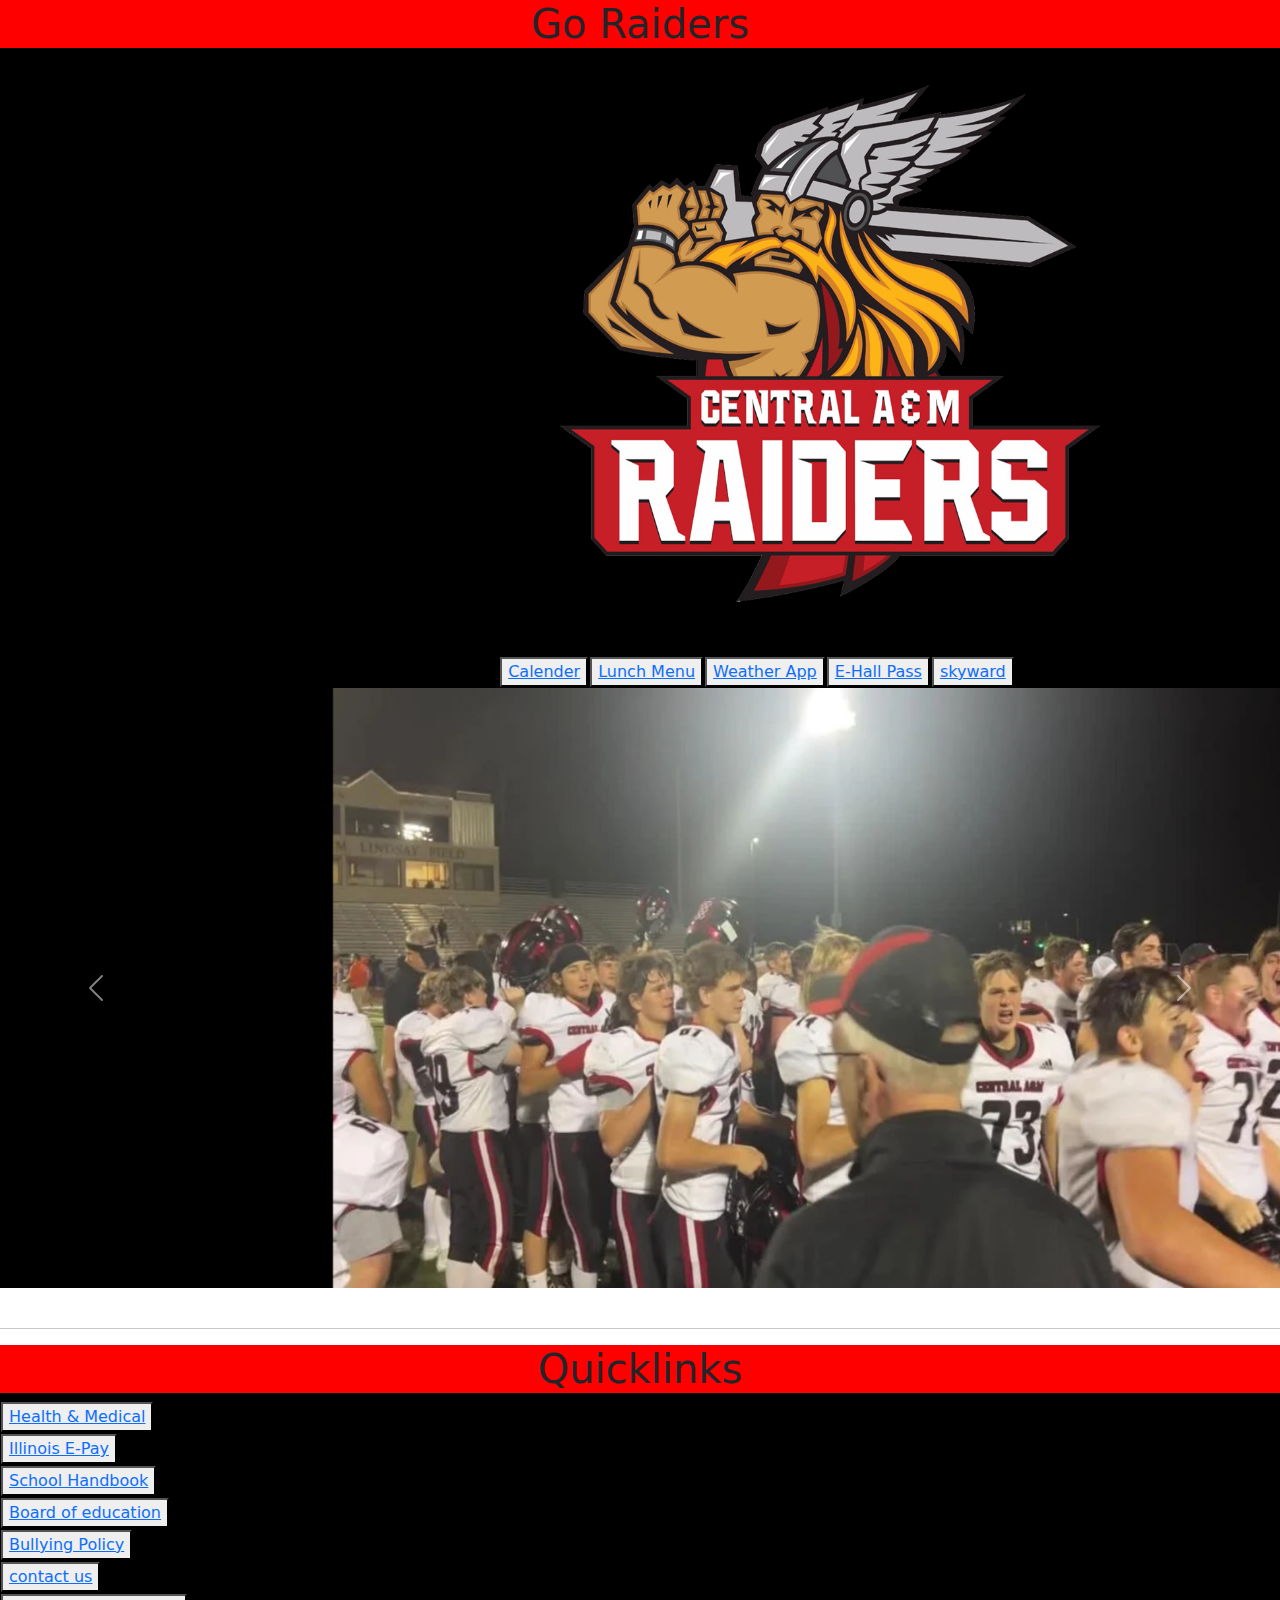
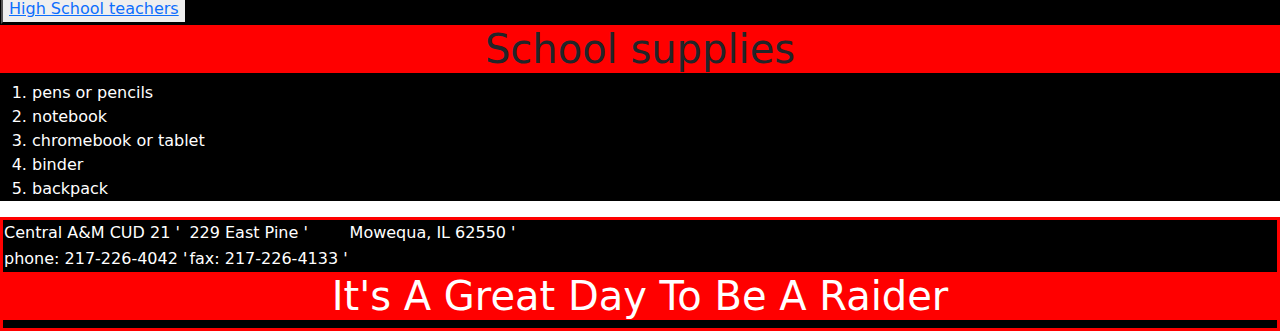
<file: index.html>
<!doctype html>
<html lang="en" dir="ltr">
    <head>
        <meta charset="UTF-8">
        <title>Central A&M raiders Website</title>
        <link href="styles.css" rel="stylesheet">
        <link href="https://cdn.jsdelivr.net/npm/bootstrap@5.3.3/dist/css/bootstrap.min.css" rel="stylesheet" integrity="sha384-QWTKZyjpPEjISv5WaRU9OFeRpok6YctnYmDr5pNlyT2bRjXh0JMhjY6hW+ALEwIH" crossorigin="anonymous">
    </head>
    <body>
      <section>
        <h1>Go Raiders</h1>
        <img src="images/raiderslogo.png" class="coverImage">
        <table class="buttons">
          <tr>
            <td>
              <button type="button"><a href="images/CAM Year View Calendar.pdf">Calender</a></button>
            </td>
            <td>
              <button type="button"><a href="images/CAM HS May 2024 Menu .pdf">Lunch Menu</a></button>
            </td>
            <td>
              <button type="button"><a href="https://www.wandtv.com/weather/"> Weather App</a></button>
            </td>
            <td>
              <button type="button"><a href="https://pass.securly.com/login"> E-Hall Pass</a></button>
            </td>
            <td>
              <button type="button"><a href="https://skyward.iscorp.com/CentralAMCU21ILStuSTS/Session/Signin?area=Home&controller=Home&action=Index">skyward</a></button>
            </td>
          </tr>
        </table>
      </section>
        <section id="info">
            <div id="carouselExample" class="carousel slide">
                <div class="carousel-inner">
                  <div class="carousel-item active">
                   
                    <img src="images/raiderfootball.webp" class="infoImage" alt="...">
                  </div>
                  <div class="carousel-item">
           
                    <img src="images/raiderseniors.jfif" class="infoImage" alt="...">
                  </div>
                  <div class="carousel-item">
                  
                    <img src="images/raiderband.jpg" class="infoImage" alt="...">
                  </div>
                  <div class="carousel-item">

                    <img src="images/Natl anthem.jpg" class="infoImage" alt="...">
                  </div>
                  <div class="carousel-item">

                    <img src="images/images (1).jfif" class="infoImage" alt="...">
                  </div>
                  <div class="carousel-item">

                    <img src="images/track.jfif" class="infoImage" alt="...">
                  </div>
                  <div class="carousel-item">

                    <img src="images/volleyball.jfif" class="infoImage" alt="...">
                  </div>
                  <div class="carousel-item">

                    <img src="images/victory.jpg" class="infoImage" alt="...">
                  </div>
                  <div class="carousel-item">

                    <img src="images/BrodyBarnesEpicTD.jpg" class="infoImage" alt="...">
                  </div>
                  <div class="carousel-item">

                    <img src="images/cheer sections 24.jpg" class="infoImage" alt="...">
                  </div>
                </div>
                <button class="carousel-control-prev" type="button" data-bs-target="#carouselExample" data-bs-slide="prev">
                  <span class="carousel-control-prev-icon" aria-hidden="true"></span>
                  <span class="visually-hidden">Previous</span>
                </button>
                <button class="carousel-control-next" type="button" data-bs-target="#carouselExample" data-bs-slide="next">
                  <span class="carousel-control-next-icon" aria-hidden="true"></span>
                  <span class="visually-hidden">Next</span>
                </button>
              
            </div>
        </section>
        <br/>
        <hr/>
        <section id="quicklinks">
          <h1>Quicklinks</h1>
          <table class="quicklink">
            <tr>
              <td>
                  <button type="button">
                    <a href="Health.html">Health & Medical</a>
                  </button>
              </td>
            </tr>
            <tr>
              <td>
                  <button type="button">
                      <a href="https://magic.collectorsolutions.com/magic-ui/Login/central-a-and-m-cud-21">Illinois E-Pay</a>
                  </button>
              </td>
          </tr>
          <tr>
            <td>
              <button type="button">
                <a href="handbook.html">School Handbook</a>
            </button>
            </td>
          </tr>
          <tr>
            <td>
              <button type="button">
                <a href="board of education.html">Board of education</a>
            </button>
            </td>
          </tr>
          <tr>
            <td>
              <button type="button">
                <a href="images/Policy 7 180.pdf">Bullying Policy</a>
            </button>
            </td>
          </tr>
          <tr>
            <td>
              <button type="button">
                <a href="contact.html">contact us</a>
              </button>
            </td>
          </tr>
          <tr>
            <td>
              <button type="button">
                <a href="teachers.html">High School teachers</a>
              </button>
            </td>
          </tr>
          </table>
        </section>
        <section id="News">
        <h1>School supplies</h1>
        <ol>
          <li>
            pens or pencils
          </li>
          <li>
            notebook
          </li>
          <li>
            chromebook or tablet
          </li>
          <li>
            binder
          </li>
          <li>
          backpack
        </li>
      </ol>
          
        </section>
    </body>
    <footer>
      <table>
        <tr>
          <td>Central A&M CUD 21  '   </td>
          <td>229 East Pine  '   </td>
          <td>Mowequa, IL 62550  '   </td>
        </tr>
        <tr>
          <td>phone: 217-226-4042  '   </td>
          <td>fax: 217-226-4133  '   </td>
        </tr>
      </table>
      <h1>It's A Great Day To Be A Raider</h1>
    </footer>
    <script src="https://cdn.jsdelivr.net/npm/bootstrap@5.3.3/dist/js/bootstrap.bundle.min.js" integrity="sha384-YvpcrYf0tY3lHB60NNkmXc5s9fDVZLESaAA55NDzOxhy9GkcIdslK1eN7N6jIeHz" crossorigin="anonymous"></script>
</html>
</file>
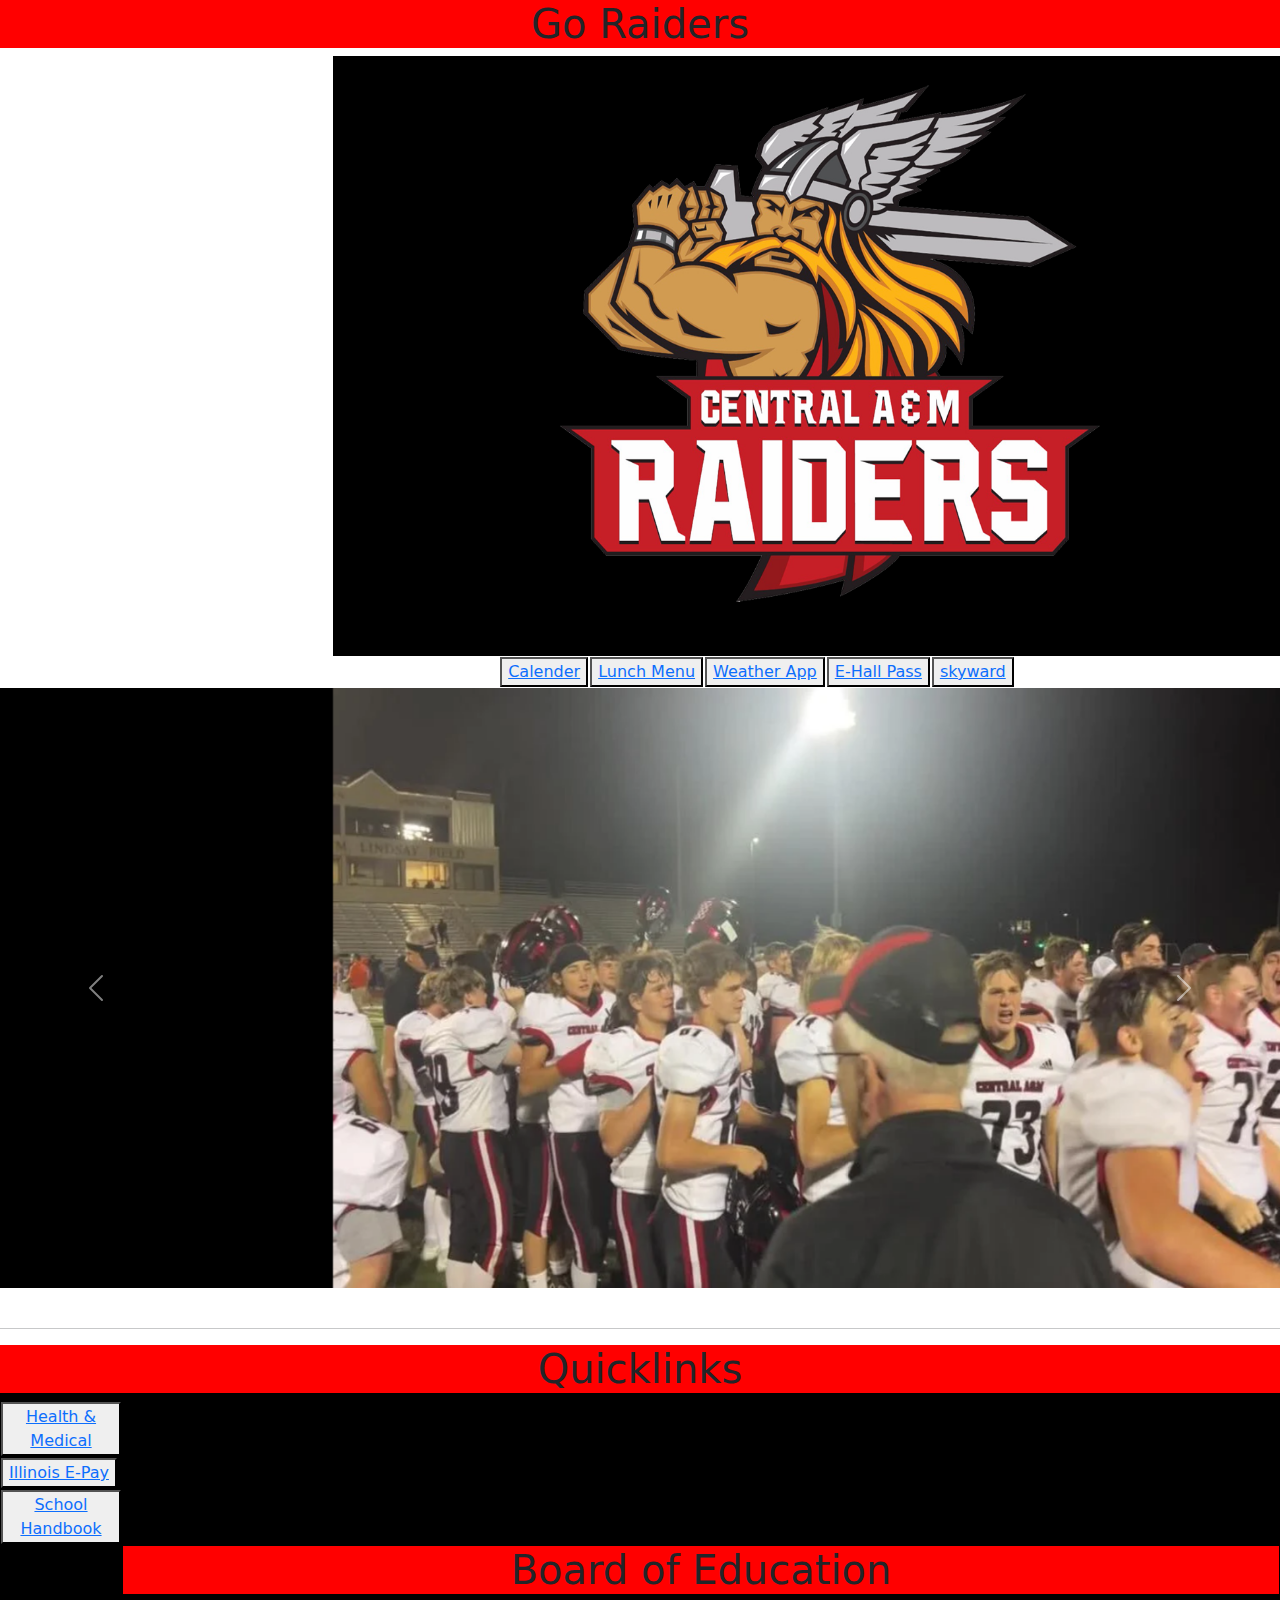
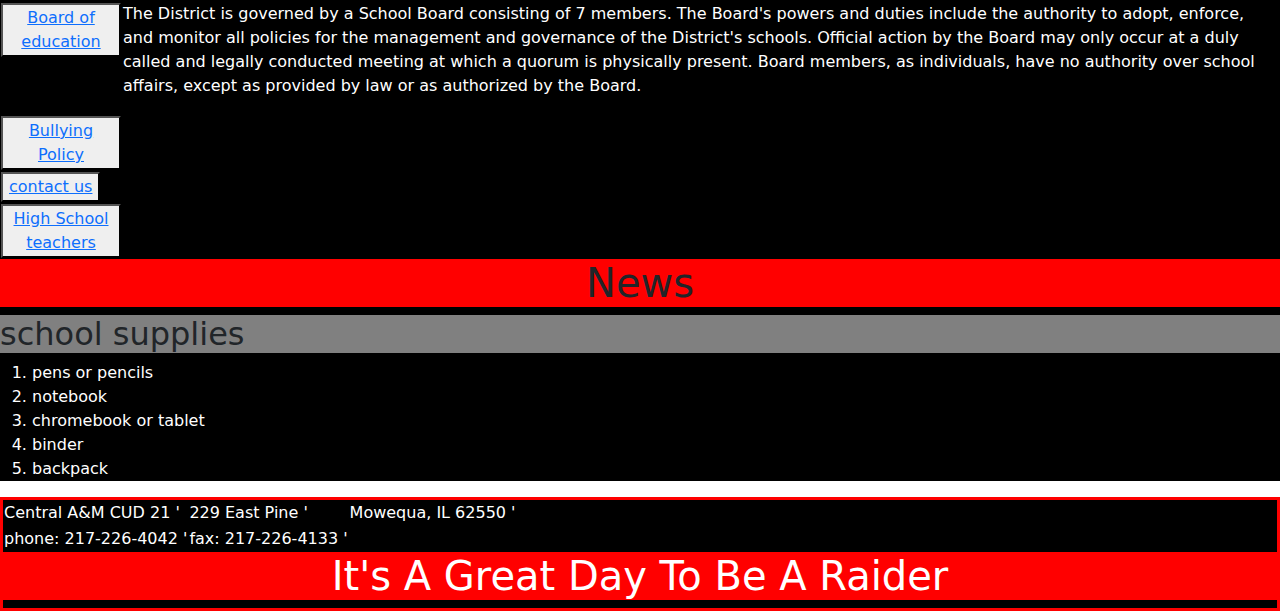
<file: board of education.html>
<!doctype html>
<html lang="en" dir="ltr">
    <head>
        <meta charset="UTF-8">
        <title>Central A&M raiders Website</title>
        <link href="styles.css" rel="stylesheet">
        <link href="https://cdn.jsdelivr.net/npm/bootstrap@5.3.3/dist/css/bootstrap.min.css" rel="stylesheet" integrity="sha384-QWTKZyjpPEjISv5WaRU9OFeRpok6YctnYmDr5pNlyT2bRjXh0JMhjY6hW+ALEwIH" crossorigin="anonymous">
    </head>
    <body>
        <h1>Go Raiders</h1>
        <img src="images/raiderslogo.png" class="coverImage">
        <table class="buttons">
          <tr>
            <td>
              <button type="button"><a href="images/CAM Year View Calendar.pdf">Calender</a></button>
            </td>
            <td>
              <button type="button"><a href="images/CAM HS May 2024 Menu .pdf">Lunch Menu</a></button>
            </td>
            <td>
              <button type="button"><a href="https://www.wandtv.com/weather/"> Weather App</a></button>
            </td>
            <td>
                <button type="button"><a href="https://pass.securly.com/login"> E-Hall Pass</a></button>
              </td>
              <td>
                <button type="button"><a href="https://skyward.iscorp.com/CentralAMCU21ILStuSTS/Session/Signin?area=Home&controller=Home&action=Index">skyward</a></button>
              </td>
          </tr>
        </table>
        <section id="info">
            <div id="carouselExample" class="carousel slide">
                <div class="carousel-inner">
                  <div class="carousel-item active">
                   
                    <img src="images/raiderfootball.webp" class="infoImage" alt="...">
                  </div>
                  <div class="carousel-item">
           
                    <img src="images/raiderseniors.jfif" class="infoImage" alt="...">
                  </div>
                  <div class="carousel-item">
                  
                    <img src="images/raiderband.jpg" class="infoImage" alt="...">
                  </div>
                  <div class="carousel-item">

                    <img src="images/Natl anthem.jpg" class="infoImage" alt="...">
                  </div>
                  <div class="carousel-item">

                    <img src="images/images (1).jfif" class="infoImage" alt="...">
                  </div>
                  <div class="carousel-item">

                    <img src="images/track.jfif" class="infoImage" alt="...">
                  </div>
                  <div class="carousel-item">

                    <img src="images/volleyball.jfif" class="infoImage" alt="...">
                  </div>
                  <div class="carousel-item">

                    <img src="images/victory.jpg" class="infoImage" alt="...">
                  </div>
                  <div class="carousel-item">

                    <img src="images/BrodyBarnesEpicTD.jpg" class="infoImage" alt="...">
                  </div>
                  <div class="carousel-item">

                    <img src="images/cheer sections 24.jpg" class="infoImage" alt="...">
                  </div>
                </div>
                <button class="carousel-control-prev" type="button" data-bs-target="#carouselExample" data-bs-slide="prev">
                  <span class="carousel-control-prev-icon" aria-hidden="true"></span>
                  <span class="visually-hidden">Previous</span>
                </button>
                <button class="carousel-control-next" type="button" data-bs-target="#carouselExample" data-bs-slide="next">
                  <span class="carousel-control-next-icon" aria-hidden="true"></span>
                  <span class="visually-hidden">Next</span>
                </button>
              
            </div>
        </section>
        <br/>
        <hr/>
        <section id="quicklinks">
          <h1>Quicklinks</h1>
          <table class="quicklink">
            <tr>
              <td>
                  <button type="button">
                    <a href="Health.html">Health & Medical</a>
                  </button>
              </td>
            </tr>
            <tr>
              <td>
                  <button type="button">
                      <a href="https://magic.collectorsolutions.com/magic-ui/Login/central-a-and-m-cud-21">Illinois E-Pay</a>
                  </button>
              </td>
          </tr>
          <tr>
            <td>
              <button type="button">
                <a href="handbook.html">School Handbook</a>
            </button>
            </td>
          </tr>
          <tr>
            <td>
              <button type="button">
                <a href="board of education.html">Board of education</a>
            </button>
            </td>
            <td>
                <h1>Board of Education</h1>
                <p>The District is governed by a School Board consisting of 7 members. The Board's powers and duties include the authority to adopt, enforce, and monitor all policies for the management and governance of the District's schools.

                    Official action by the Board may only occur at a duly called and legally conducted meeting at which a quorum is physically present.
                    
                    Board members, as individuals, have no authority over school affairs, except as provided by law or as authorized by the Board.</p>
            </td>
          </tr>
          <tr>
            <td>
              <button type="button">
                <a href="images/Policy 7 180.pdf">Bullying Policy</a>
            </button>
            </td>
          </tr>
          <tr>
            <td>
              <button type="button">
                <a href="contact.html">contact us</a>
              </button>
            </td>
          </tr>
          <tr>
            <td>
              <button type="button">
                <a href="teachers.html">High School teachers</a>
              </button>
            </td>
          </tr>
          </table>
        </section>
        <section id="News">
        <h1>News</h1>
          <h2>school supplies</h2>
        <ol>
          <li>
            pens or pencils
          </li>
          <li>
            notebook
          </li>
          <li>
            chromebook or tablet
          </li>
          <li>
            binder
          </li>
          <li>
          backpack
        </li>
      </ol>
          
        </section>
    </body>
    <footer>
      <table>
        <tr>
          <td>Central A&M CUD 21  '   </td>
          <td>229 East Pine  '   </td>
          <td>Mowequa, IL 62550  '   </td>
        </tr>
        <tr>
          <td>phone: 217-226-4042  '   </td>
          <td>fax: 217-226-4133  '   </td>
        </tr>
      </table>
      <h1>It's A Great Day To Be A Raider</h1>
    </footer>
    <script src="https://cdn.jsdelivr.net/npm/bootstrap@5.3.3/dist/js/bootstrap.bundle.min.js" integrity="sha384-YvpcrYf0tY3lHB60NNkmXc5s9fDVZLESaAA55NDzOxhy9GkcIdslK1eN7N6jIeHz" crossorigin="anonymous"></script>
</html>
</file>
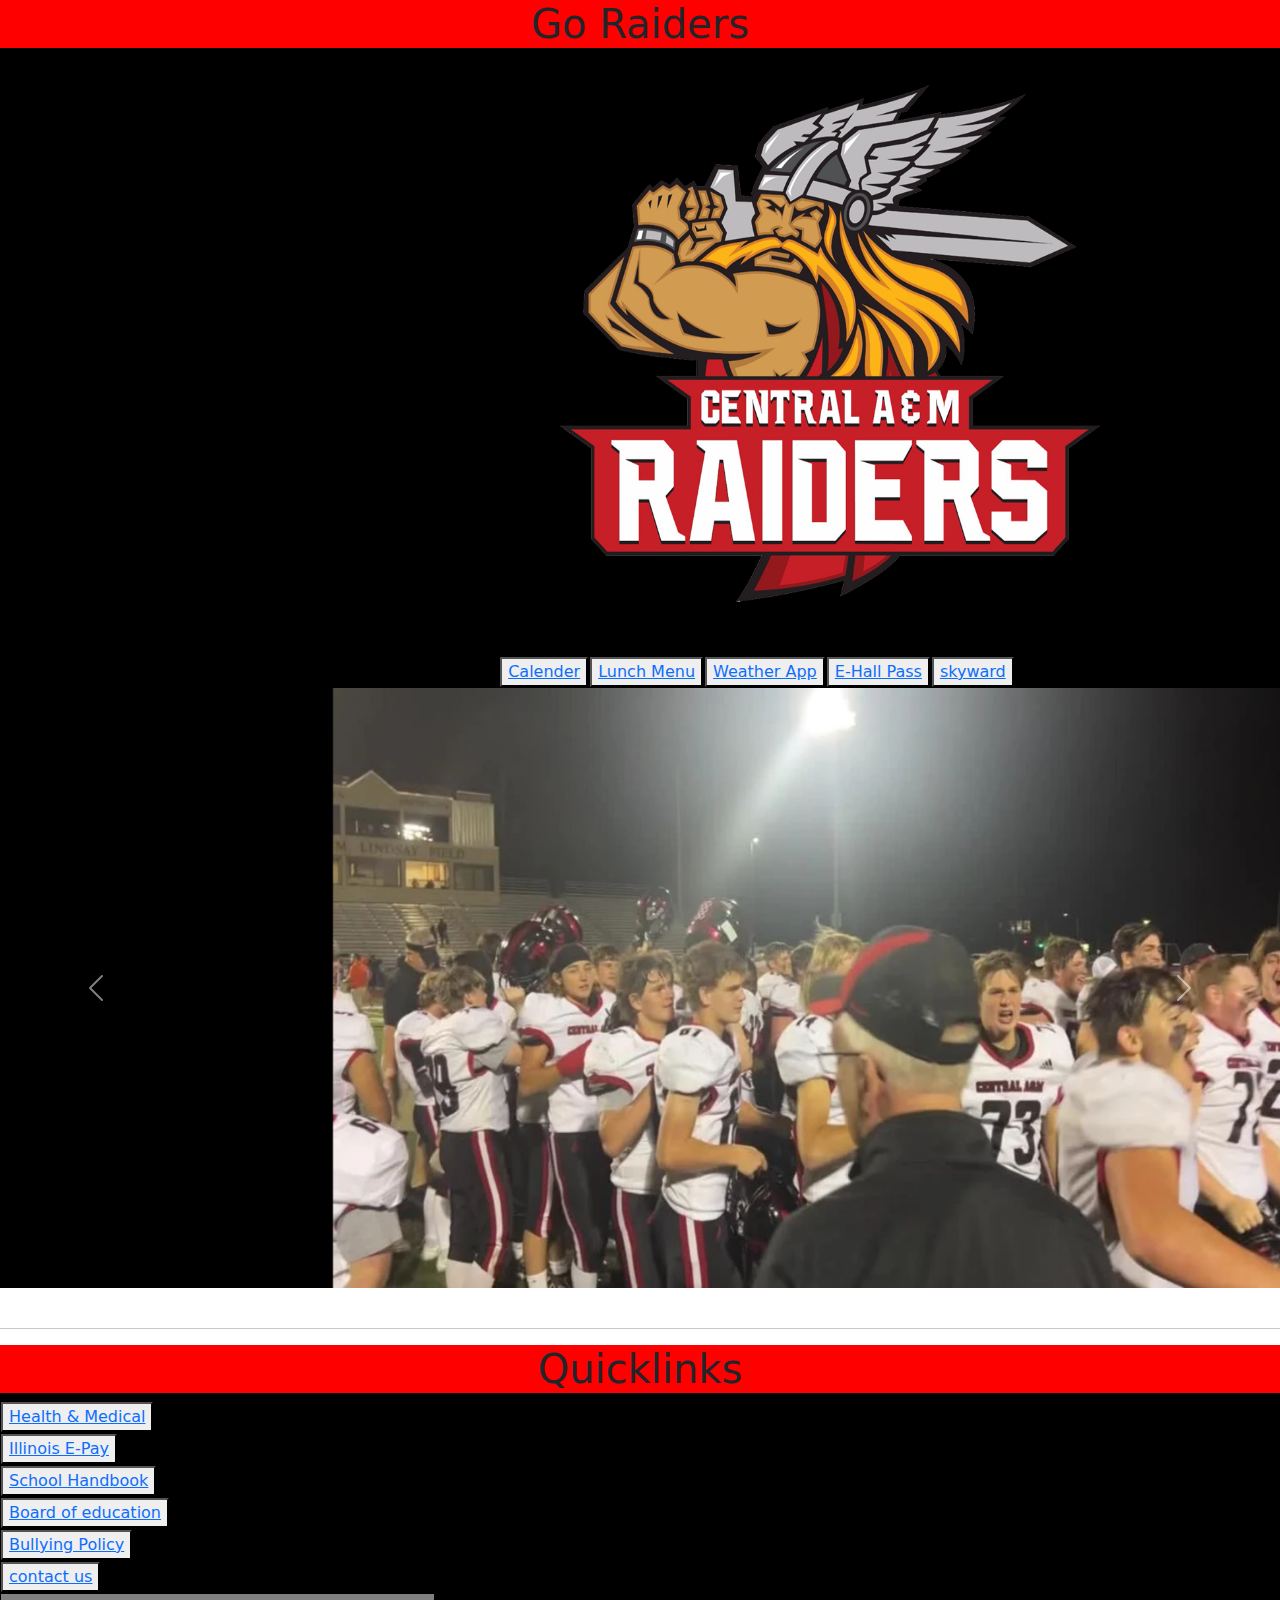
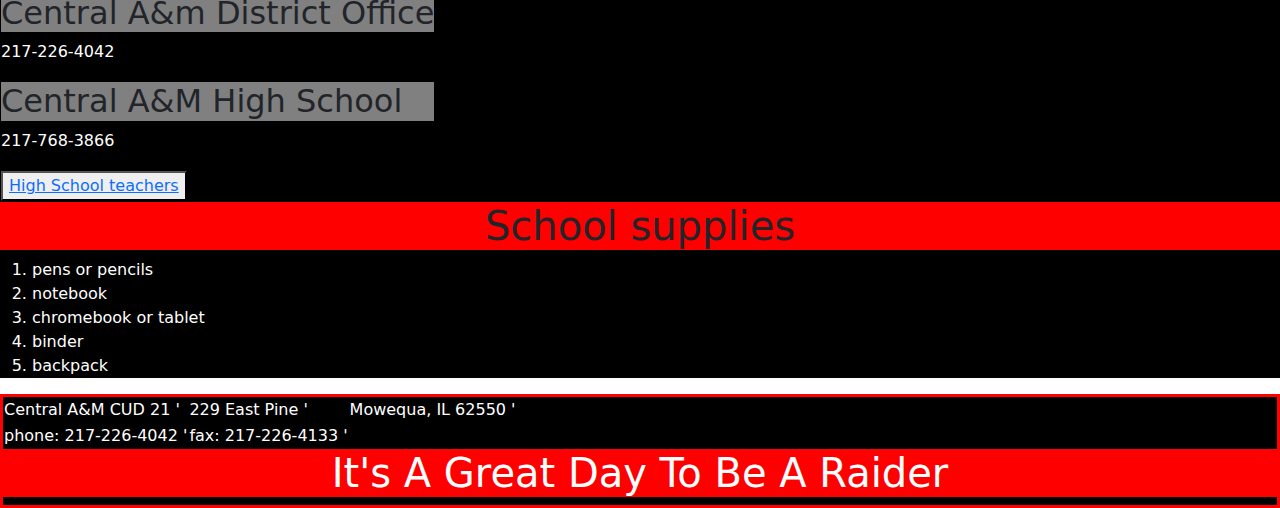
<file: contact.html>
<!doctype html>
<html lang="en" dir="ltr">
    <head>
        <meta charset="UTF-8">
        <title>Central A&M raiders Website</title>
        <link href="styles.css" rel="stylesheet">
        <link href="https://cdn.jsdelivr.net/npm/bootstrap@5.3.3/dist/css/bootstrap.min.css" rel="stylesheet" integrity="sha384-QWTKZyjpPEjISv5WaRU9OFeRpok6YctnYmDr5pNlyT2bRjXh0JMhjY6hW+ALEwIH" crossorigin="anonymous">
    </head>
    <body>
      <section>
        <h1>Go Raiders</h1>
        <img src="images/raiderslogo.png" class="coverImage">
        <table class="buttons">
          <tr>
            <td>
              <button type="button"><a href="images/CAM Year View Calendar.pdf">Calender</a></button>
            </td>
            <td>
              <button type="button"><a href="images/CAM HS May 2024 Menu .pdf">Lunch Menu</a></button>
            </td>
            <td>
              <button type="button"><a href="https://www.wandtv.com/weather/"> Weather App</a></button>
            </td>
            <td>
              <button type="button"><a href="https://pass.securly.com/login"> E-Hall Pass</a></button>
            </td>
            <td>
              <button type="button"><a href="https://skyward.iscorp.com/CentralAMCU21ILStuSTS/Session/Signin?area=Home&controller=Home&action=Index">skyward</a></button>
            </td>
          </tr>
        </table>
      </section>
        <section id="info">
            <div id="carouselExample" class="carousel slide">
                <div class="carousel-inner">
                  <div class="carousel-item active">
                   
                    <img src="images/raiderfootball.webp" class="infoImage" alt="...">
                  </div>
                  <div class="carousel-item">
           
                    <img src="images/raiderseniors.jfif" class="infoImage" alt="...">
                  </div>
                  <div class="carousel-item">
                  
                    <img src="images/raiderband.jpg" class="infoImage" alt="...">
                  </div>
                  <div class="carousel-item">

                    <img src="images/Natl anthem.jpg" class="infoImage" alt="...">
                  </div>
                  <div class="carousel-item">

                    <img src="images/images (1).jfif" class="infoImage" alt="...">
                  </div>
                  <div class="carousel-item">

                    <img src="images/track.jfif" class="infoImage" alt="...">
                  </div>
                  <div class="carousel-item">

                    <img src="images/volleyball.jfif" class="infoImage" alt="...">
                  </div>
                  <div class="carousel-item">

                    <img src="images/victory.jpg" class="infoImage" alt="...">
                  </div>
                  <div class="carousel-item">

                    <img src="images/BrodyBarnesEpicTD.jpg" class="infoImage" alt="...">
                  </div>
                  <div class="carousel-item">

                    <img src="images/cheer sections 24.jpg" class="infoImage" alt="...">
                  </div>
                </div>
                <button class="carousel-control-prev" type="button" data-bs-target="#carouselExample" data-bs-slide="prev">
                  <span class="carousel-control-prev-icon" aria-hidden="true"></span>
                  <span class="visually-hidden">Previous</span>
                </button>
                <button class="carousel-control-next" type="button" data-bs-target="#carouselExample" data-bs-slide="next">
                  <span class="carousel-control-next-icon" aria-hidden="true"></span>
                  <span class="visually-hidden">Next</span>
                </button>
              
            </div>
        </section>
        <br/>
        <hr/>
        <section id="quicklinks">
          <h1>Quicklinks</h1>
          <table class="quicklink">
            <tr>
              <td>
                  <button type="button">
                    <a href="Health.html">Health & Medical</a>
                  </button>
              </td>
            </tr>
            <tr>
              <td>
                  <button type="button">
                      <a href="https://magic.collectorsolutions.com/magic-ui/Login/central-a-and-m-cud-21">Illinois E-Pay</a>
                  </button>
              </td>
          </tr>
          <tr>
            <td>
              <button type="button">
                <a href="handbook.html">School Handbook</a>
            </button>
            </td>
          </tr>
          <tr>
            <td>
              <button type="button">
                <a href="board of education.html">Board of education</a>
            </button>
            </td>
          </tr>
          <tr>
            <td>
              <button type="button">
                <a href="images/Policy 7 180.pdf">Bullying Policy</a>
            </button>
            </td>
          </tr>
          <tr>
            <td>
              <button type="button">
                <a href="contact.html">contact us</a>
              </button>
            </td>
          </tr>
          <tr>
            <td>
                <h2>Central A&m District Office</h2>
                <p>217-226-4042</p>
            </td>
          </tr>
          <tr>
            <td>
                <h2>Central A&M High School</h2>
                <p>217-768-3866</p>
            </td>
          </tr>
          <tr>
            <td>
              <button type="button">
                <a href="teachers.html">High School teachers</a>
              </button>
            </td>
          </tr>
          </table>
        </section>
        <section id="News">
        <h1>School supplies</h1>
        <ol>
          <li>
            pens or pencils
          </li>
          <li>
            notebook
          </li>
          <li>
            chromebook or tablet
          </li>
          <li>
            binder
          </li>
          <li>
          backpack
        </li>
      </ol>
          
        </section>
    </body>
    <footer>
      <table>
        <tr>
          <td>Central A&M CUD 21  '   </td>
          <td>229 East Pine  '   </td>
          <td>Mowequa, IL 62550  '   </td>
        </tr>
        <tr>
          <td>phone: 217-226-4042  '   </td>
          <td>fax: 217-226-4133  '   </td>
        </tr>
      </table>
      <h1>It's A Great Day To Be A Raider</h1>
    </footer>
    <script src="https://cdn.jsdelivr.net/npm/bootstrap@5.3.3/dist/js/bootstrap.bundle.min.js" integrity="sha384-YvpcrYf0tY3lHB60NNkmXc5s9fDVZLESaAA55NDzOxhy9GkcIdslK1eN7N6jIeHz" crossorigin="anonymous"></script>
</html>
</file>
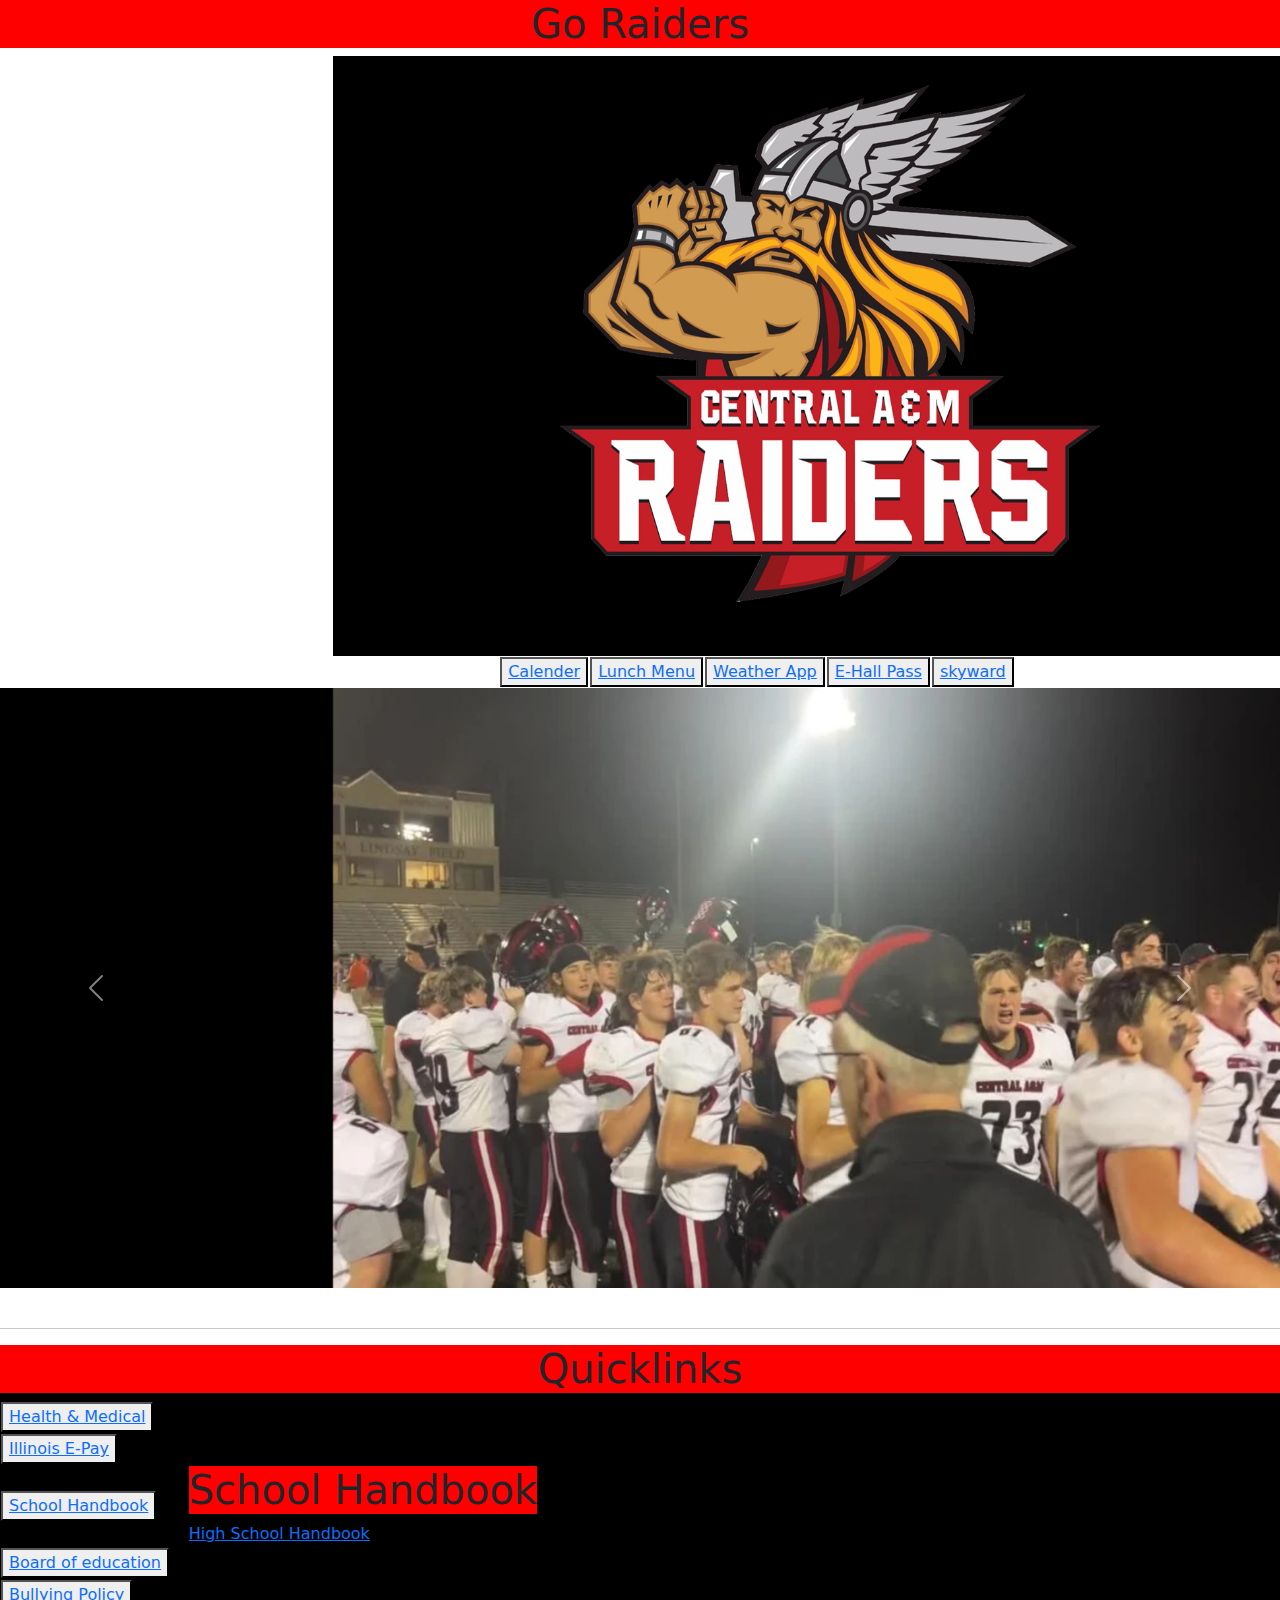
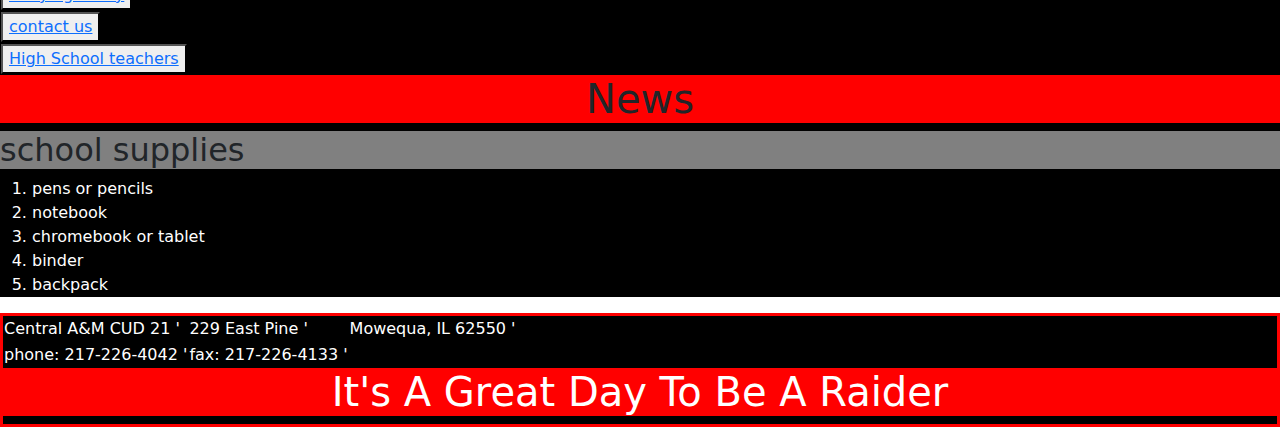
<file: handbook.html>
<!doctype html>
<html lang="en" dir="ltr">
    <head>
        <meta charset="UTF-8">
        <title>Central A&M raiders Website</title>
        <link href="styles.css" rel="stylesheet">
        <link href="https://cdn.jsdelivr.net/npm/bootstrap@5.3.3/dist/css/bootstrap.min.css" rel="stylesheet" integrity="sha384-QWTKZyjpPEjISv5WaRU9OFeRpok6YctnYmDr5pNlyT2bRjXh0JMhjY6hW+ALEwIH" crossorigin="anonymous">
    </head>
    <body>
        <h1>Go Raiders</h1>
        <img src="images/raiderslogo.png" class="coverImage">
        <table class="buttons">
          <tr>
            <td>
              <button type="button"><a href="images/CAM Year View Calendar.pdf">Calender</a></button>
            </td>
            <td>
              <button type="button"><a href="images/CAM HS May 2024 Menu .pdf">Lunch Menu</a></button>
            </td>
            <td>
              <button type="button"><a href="https://www.wandtv.com/weather/"> Weather App</a></button>
            </td>
            <td>
              <button type="button"><a href="https://pass.securly.com/login"> E-Hall Pass</a></button>
            </td>
            <td>
              <button type="button"><a href="https://skyward.iscorp.com/CentralAMCU21ILStuSTS/Session/Signin?area=Home&controller=Home&action=Index">skyward</a></button>
            </td>
          </tr>
        </table>
        <section id="info">
            <div id="carouselExample" class="carousel slide">
                <div class="carousel-inner">
                  <div class="carousel-item active">
                   
                    <img src="images/raiderfootball.webp" class="infoImage" alt="...">
                  </div>
                  <div class="carousel-item">
           
                    <img src="images/raiderseniors.jfif" class="infoImage" alt="...">
                  </div>
                  <div class="carousel-item">
                  
                    <img src="images/raiderband.jpg" class="infoImage" alt="...">
                  </div>
                  <div class="carousel-item">

                    <img src="images/Natl anthem.jpg" class="infoImage" alt="...">
                  </div>
                  <div class="carousel-item">

                    <img src="images/images (1).jfif" class="infoImage" alt="...">
                  </div>
                  <div class="carousel-item">

                    <img src="images/track.jfif" class="infoImage" alt="...">
                  </div>
                  <div class="carousel-item">

                    <img src="images/volleyball.jfif" class="infoImage" alt="...">
                  </div>
                  <div class="carousel-item">

                    <img src="images/victory.jpg" class="infoImage" alt="...">
                  </div>
                  <div class="carousel-item">

                    <img src="images/BrodyBarnesEpicTD.jpg" class="infoImage" alt="...">
                  </div>
                  <div class="carousel-item">

                    <img src="images/cheer sections 24.jpg" class="infoImage" alt="...">
                  </div>
                </div>
                <button class="carousel-control-prev" type="button" data-bs-target="#carouselExample" data-bs-slide="prev">
                  <span class="carousel-control-prev-icon" aria-hidden="true"></span>
                  <span class="visually-hidden">Previous</span>
                </button>
                <button class="carousel-control-next" type="button" data-bs-target="#carouselExample" data-bs-slide="next">
                  <span class="carousel-control-next-icon" aria-hidden="true"></span>
                  <span class="visually-hidden">Next</span>
                </button>
              
            </div>
        </section>
        <br/>
        <hr/>
        <section id="quicklinks">
          <h1>Quicklinks</h1>
          <table class="quicklink">
            <tr>
              <td>
                  <button type="button">
                    <a href="Health.html">Health & Medical</a>
                  </button>
              </td>
            </tr>
            <tr>
              <td>
                  <button type="button">
                      <a href="https://magic.collectorsolutions.com/magic-ui/Login/central-a-and-m-cud-21">Illinois E-Pay</a>
                  </button>
              </td>
          </tr>
          <tr>
            <td>
              <button type="button">
                <a href="handbook.html">School Handbook</a>
            </button>
            </td>
            <td>
                <h1>School Handbook</h1>
                <a href="images/CAM HS Student Handbook 2023-24.pdf">High School Handbook</a>
            </td>
          </tr>
          <tr>
            <td>
              <button type="button">
                <a href="board of education.html">Board of education</a>
            </button>
            </td>
          </tr>
          <tr>
            <td>
              <button type="button">
                <a href="images/Policy 7 180.pdf">Bullying Policy</a>
            </button>
            </td>
          </tr>
          <tr>
            <td>
              <button type="button">
                <a href="contact.html">contact us</a>
              </button>
            </td>
          </tr>
          <tr>
            <td>
              <button type="button">
                <a href="teachers.html">High School teachers</a>
              </button>
            </td>
          </tr>
          </table>
        </section>
        <section id="News">
        <h1>News</h1>
          <h2>school supplies</h2>
        <ol>
          <li>
            pens or pencils
          </li>
          <li>
            notebook
          </li>
          <li>
            chromebook or tablet
          </li>
          <li>
            binder
          </li>
          <li>
          backpack
        </li>
      </ol>
          
        </section>
    </body>
    <footer>
      <table>
        <tr>
          <td>Central A&M CUD 21  '   </td>
          <td>229 East Pine  '   </td>
          <td>Mowequa, IL 62550  '   </td>
        </tr>
        <tr>
          <td>phone: 217-226-4042  '   </td>
          <td>fax: 217-226-4133  '   </td>
        </tr>
      </table>
      <h1>It's A Great Day To Be A Raider</h1>
    </footer>
    <script src="https://cdn.jsdelivr.net/npm/bootstrap@5.3.3/dist/js/bootstrap.bundle.min.js" integrity="sha384-YvpcrYf0tY3lHB60NNkmXc5s9fDVZLESaAA55NDzOxhy9GkcIdslK1eN7N6jIeHz" crossorigin="anonymous"></script>
</html>
</file>
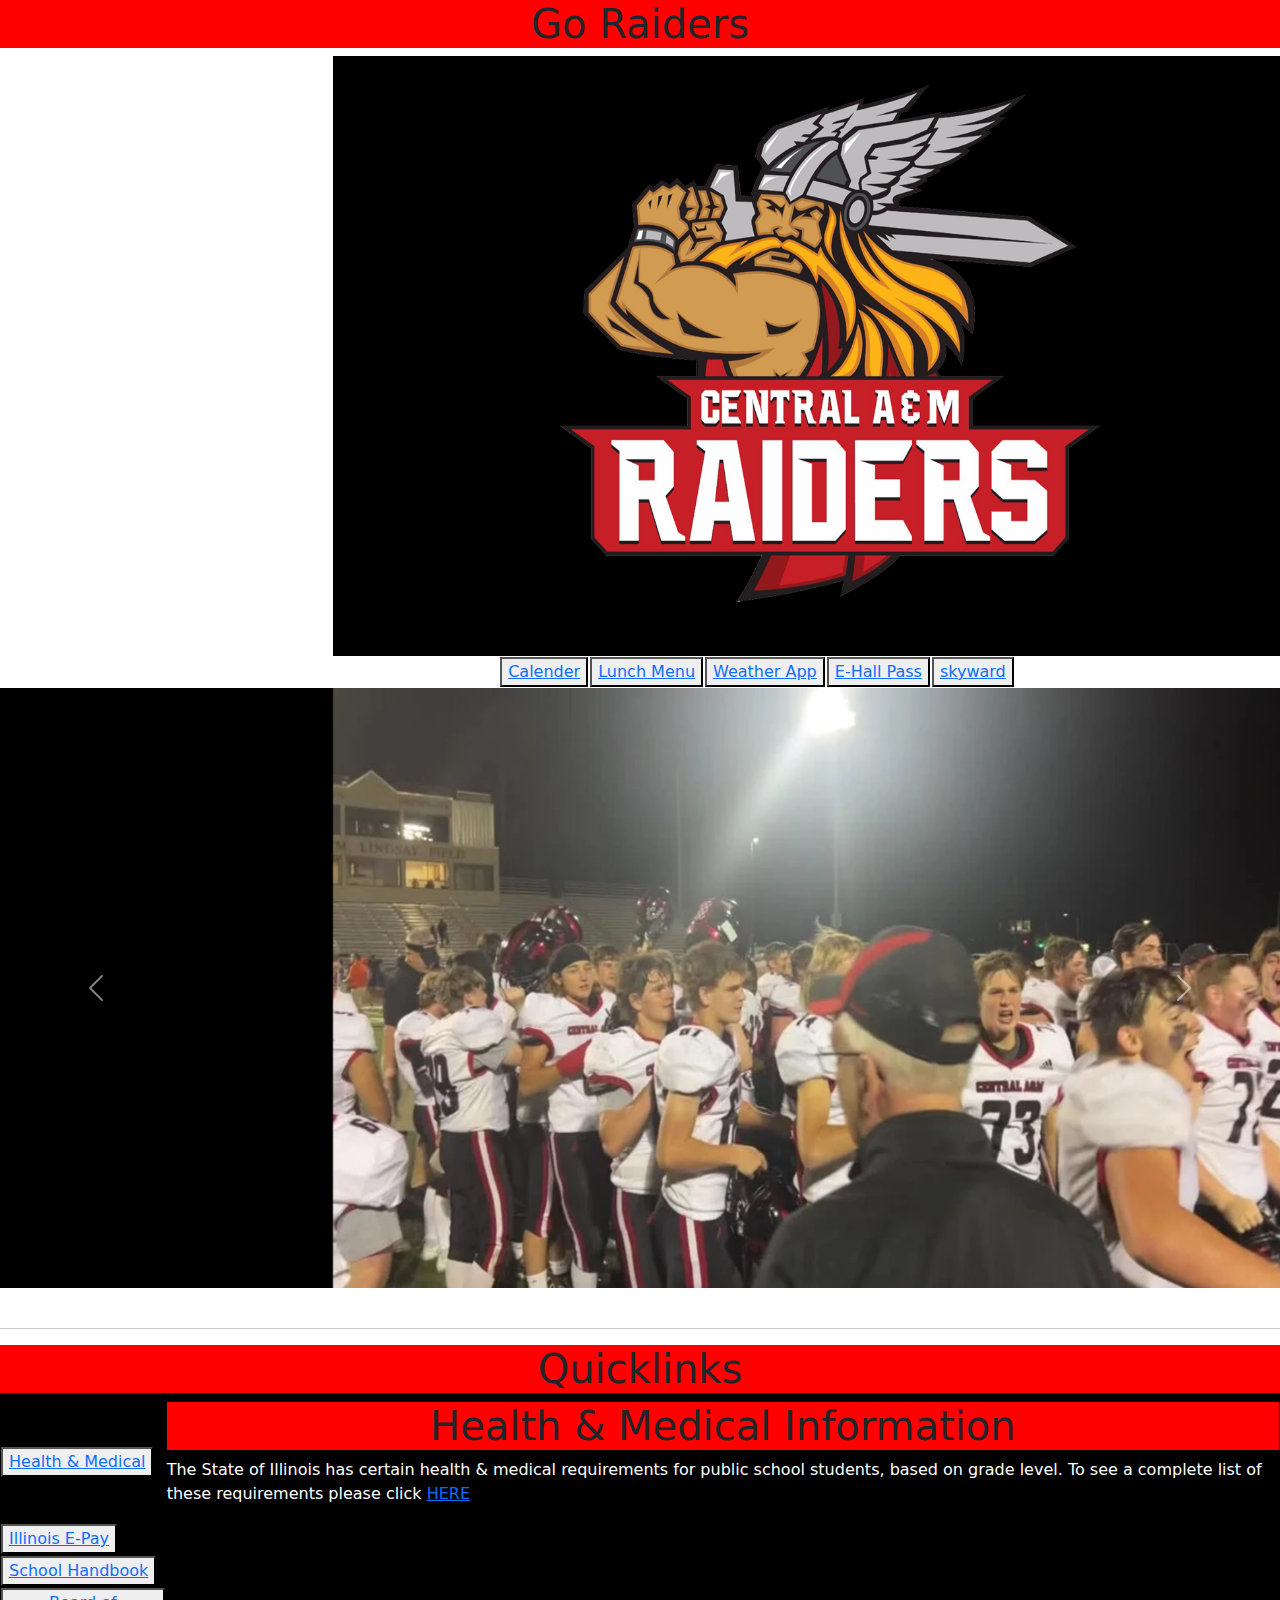
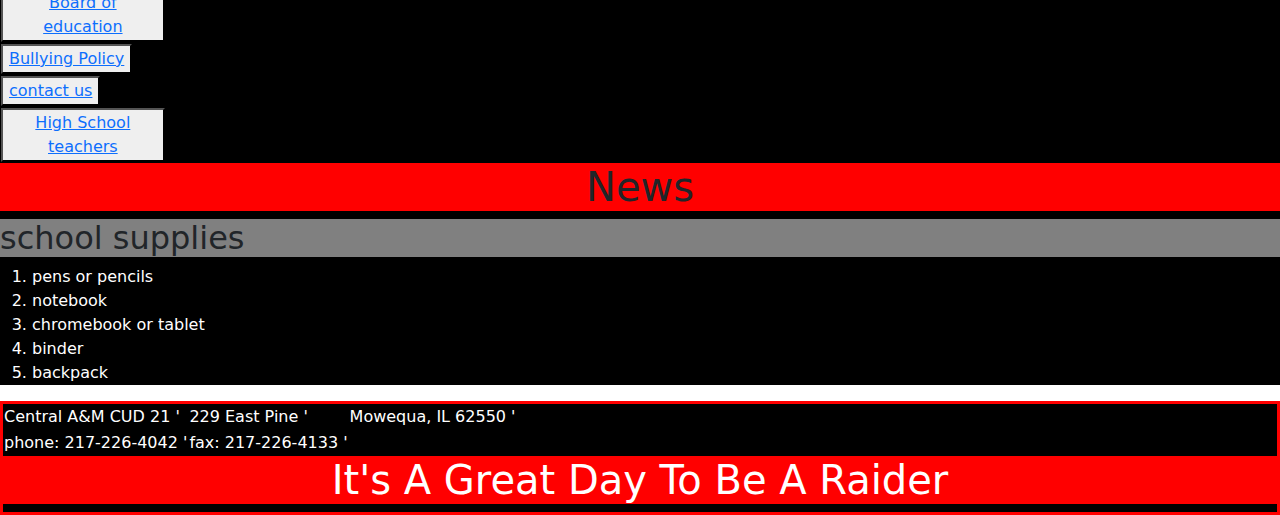
<file: Health.html>
<!doctype html>
<html lang="en" dir="ltr">
    <head>
        <meta charset="UTF-8">
        <title>Central A&M raiders Website</title>
        <link href="styles.css" rel="stylesheet">
        <link href="https://cdn.jsdelivr.net/npm/bootstrap@5.3.3/dist/css/bootstrap.min.css" rel="stylesheet" integrity="sha384-QWTKZyjpPEjISv5WaRU9OFeRpok6YctnYmDr5pNlyT2bRjXh0JMhjY6hW+ALEwIH" crossorigin="anonymous">
    </head>
    <body>
        <h1>Go Raiders</h1>
        <img src="images/raiderslogo.png" class="coverImage">
        <table class="buttons">
          <tr>
            <td>
              <button type="button"><a href="images/CAM Year View Calendar.pdf">Calender</a></button>
            </td>
            <td>
              <button type="button"><a href="images/CAM HS May 2024 Menu .pdf">Lunch Menu</a></button>
            </td>
            <td>
              <button type="button"><a href="https://www.wandtv.com/weather/"> Weather App</a></button>
            </td>
            <td>
              <button type="button"><a href="https://pass.securly.com/login"> E-Hall Pass</a></button>
            </td>
            <td>
              <button type="button"><a href="https://skyward.iscorp.com/CentralAMCU21ILStuSTS/Session/Signin?area=Home&controller=Home&action=Index">skyward</a></button>
            </td>
          </tr>
        </table>
        <section id="info">
            <div id="carouselExample" class="carousel slide">
                <div class="carousel-inner">
                  <div class="carousel-item active">
                   
                    <img src="images/raiderfootball.webp" class="infoImage" alt="...">
                  </div>
                  <div class="carousel-item">
           
                    <img src="images/raiderseniors.jfif" class="infoImage" alt="...">
                  </div>
                  <div class="carousel-item">
                  
                    <img src="images/raiderband.jpg" class="infoImage" alt="...">
                  </div>
                  <div class="carousel-item">

                    <img src="images/Natl anthem.jpg" class="infoImage" alt="...">
                  </div>
                  <div class="carousel-item">

                    <img src="images/images (1).jfif" class="infoImage" alt="...">
                  </div>
                  <div class="carousel-item">

                    <img src="images/track.jfif" class="infoImage" alt="...">
                  </div>
                  <div class="carousel-item">

                    <img src="images/volleyball.jfif" class="infoImage" alt="...">
                  </div>
                  <div class="carousel-item">

                    <img src="images/victory.jpg" class="infoImage" alt="...">
                  </div>
                  <div class="carousel-item">

                    <img src="images/BrodyBarnesEpicTD.jpg" class="infoImage" alt="...">
                  </div>
                  <div class="carousel-item">

                    <img src="images/cheer sections 24.jpg" class="infoImage" alt="...">
                  </div>
                </div>
                <button class="carousel-control-prev" type="button" data-bs-target="#carouselExample" data-bs-slide="prev">
                  <span class="carousel-control-prev-icon" aria-hidden="true"></span>
                  <span class="visually-hidden">Previous</span>
                </button>
                <button class="carousel-control-next" type="button" data-bs-target="#carouselExample" data-bs-slide="next">
                  <span class="carousel-control-next-icon" aria-hidden="true"></span>
                  <span class="visually-hidden">Next</span>
                </button>
              
            </div>
        </section>
        <br/>
        <hr/>
        <section id="quicklinks">
          <h1>Quicklinks</h1>
            <table class="quicklink">
                <tr>
                  <td>
                      <button type="button">
                        <a href="Health.html">Health & Medical</a>
                      </button>
                  </td>
                  <td>
                    <h1>Health & Medical Information</h1>
                    <p>The State of Illinois has certain health & medical requirements for public school students, based on grade level. To see a complete list of these requirements please click <a href="images/Exam Requirements.pdf">HERE</a></p>
                  </td>
                </tr>
                <tr>
                    <td>
                        <button type="button">
                            <a href="https://magic.collectorsolutions.com/magic-ui/Login/central-a-and-m-cud-21">Illinois E-Pay</a>
                        </button>
                    </td>
                </tr>
                    <tr>
                        <td>
                            <button type="button">
                              <a href="handbook.html">School Handbook</a>
                          </button>
                          </td>
                    </tr>
                    <tr>
                      <td>
                        <button type="button">
                          <a href="board of education.html">Board of education</a>
                      </button>
                      </td>
                    </tr>
                    <tr>
                      <td>
                        <button type="button">
                          <a href="images/Policy 7 180.pdf">Bullying Policy</a>
                      </button>
                      </td>
                    </tr>
                    <tr>
                      <td>
                        <button type="button">
                          <a href="contact.html">contact us</a>
                        </button>
                      </td>
                    </tr>
                    <tr>
                      <td>
                        <button type="button">
                          <a href="teachers.html">High School teachers</a>
                        </button>
                      </td>
                    </tr>
              </table>
        </section>
        <section id="News">
        <h1>News</h1>
          <h2>school supplies</h2>
        <ol>
          <li>
            pens or pencils
          </li>
          <li>
            notebook
          </li>
          <li>
            chromebook or tablet
          </li>
          <li>
            binder
          </li>
          <li>
          backpack
        </li>
      </ol>
          
        </section>
    </body>
    <footer>
      <table>
        <tr>
          <td>Central A&M CUD 21  '   </td>
          <td>229 East Pine  '   </td>
          <td>Mowequa, IL 62550  '   </td>
        </tr>
        <tr>
          <td>phone: 217-226-4042  '   </td>
          <td>fax: 217-226-4133  '   </td>
        </tr>
      </table>
      <h1>It's A Great Day To Be A Raider</h1>
    </footer>
    <script src="https://cdn.jsdelivr.net/npm/bootstrap@5.3.3/dist/js/bootstrap.bundle.min.js" integrity="sha384-YvpcrYf0tY3lHB60NNkmXc5s9fDVZLESaAA55NDzOxhy9GkcIdslK1eN7N6jIeHz" crossorigin="anonymous"></script>
</html>
</file>
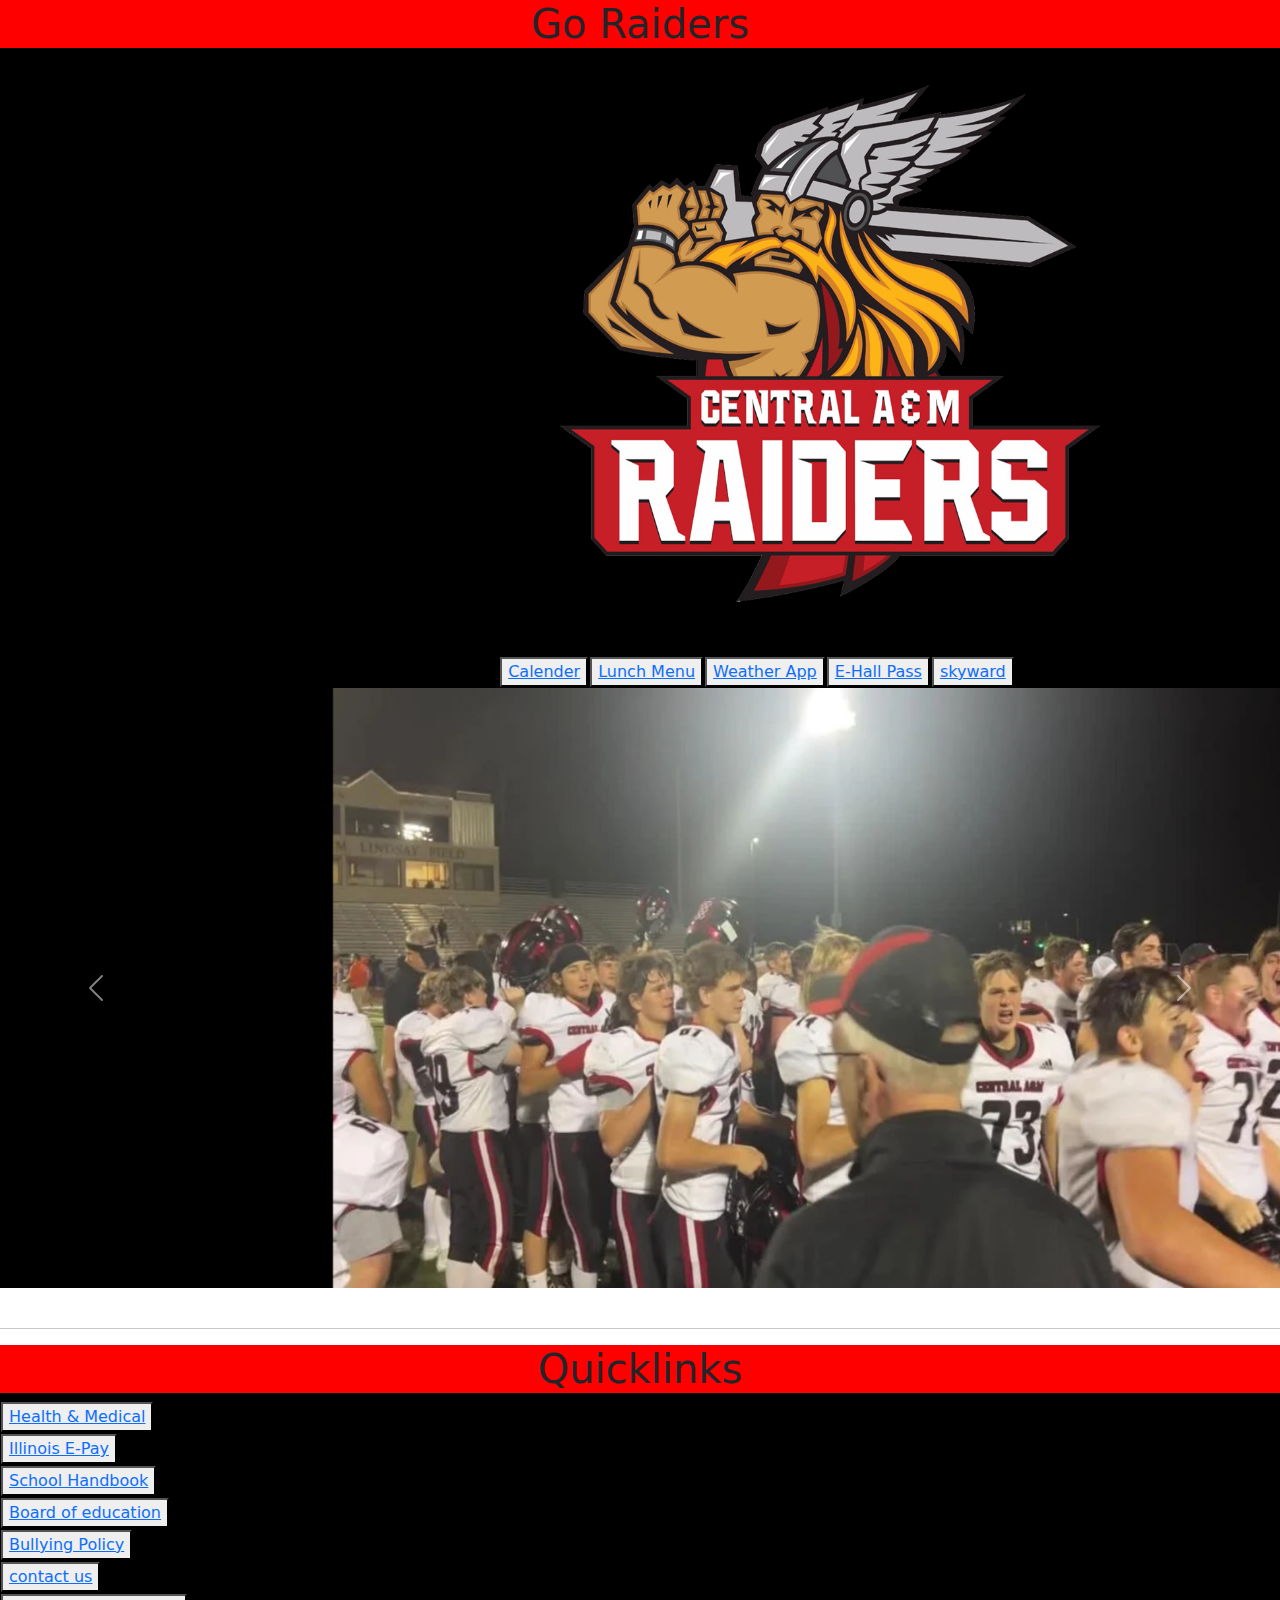
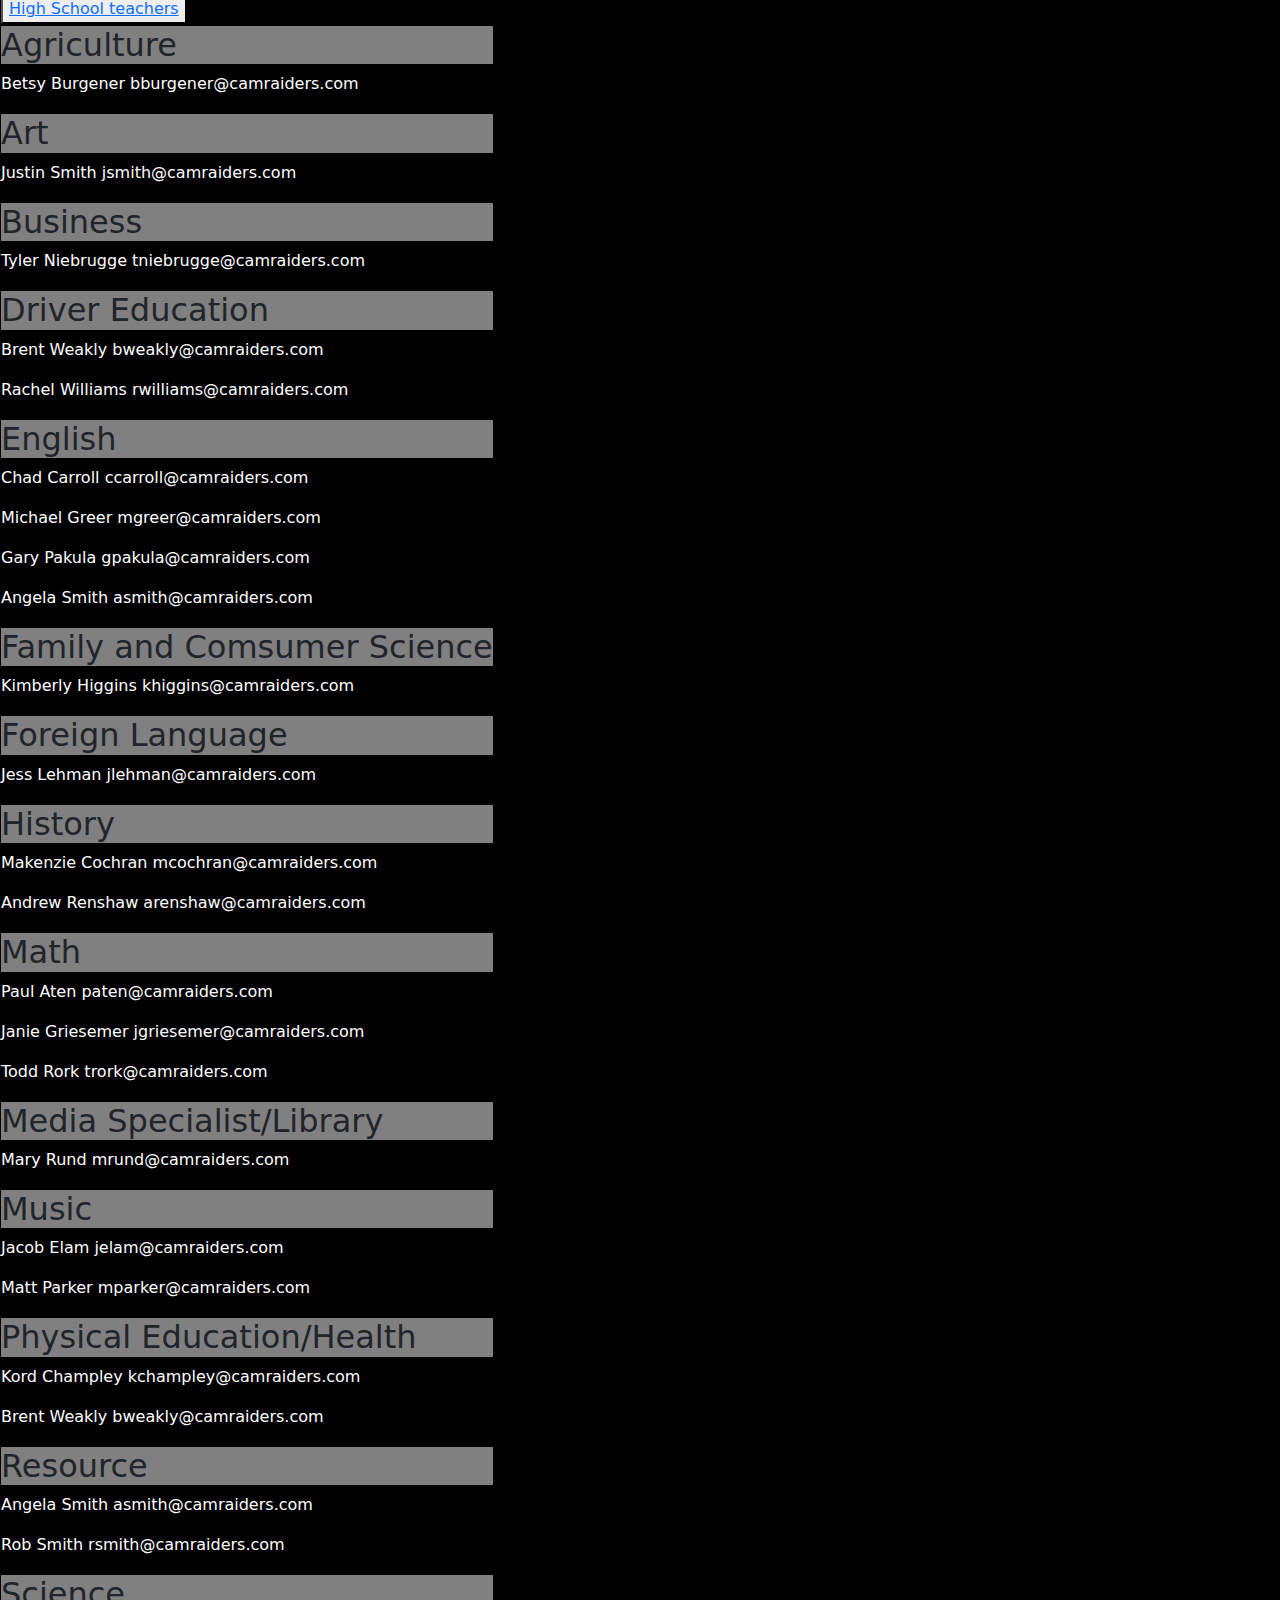
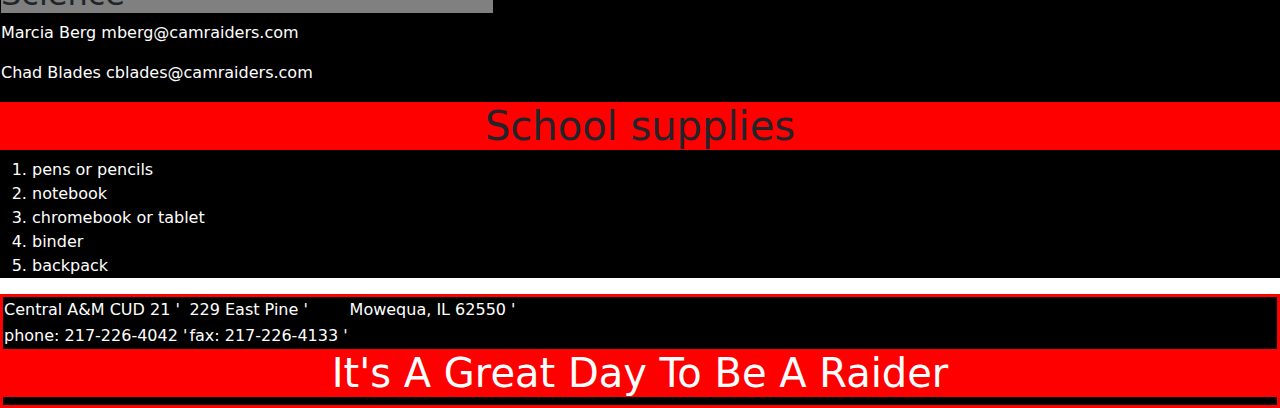
<file: teachers.html>
<!doctype html>
<html lang="en" dir="ltr">
    <head>
        <meta charset="UTF-8">
        <title>Central A&M raiders Website</title>
        <link href="styles.css" rel="stylesheet">
        <link href="https://cdn.jsdelivr.net/npm/bootstrap@5.3.3/dist/css/bootstrap.min.css" rel="stylesheet" integrity="sha384-QWTKZyjpPEjISv5WaRU9OFeRpok6YctnYmDr5pNlyT2bRjXh0JMhjY6hW+ALEwIH" crossorigin="anonymous">
    </head>
    <body>
      <section>
        <h1>Go Raiders</h1>
        <img src="images/raiderslogo.png" class="coverImage">
        <table class="buttons">
          <tr>
            <td>
              <button type="button"><a href="images/CAM Year View Calendar.pdf">Calender</a></button>
            </td>
            <td>
              <button type="button"><a href="images/CAM HS May 2024 Menu .pdf">Lunch Menu</a></button>
            </td>
            <td>
              <button type="button"><a href="https://www.wandtv.com/weather/"> Weather App</a></button>
            </td>
            <td>
              <button type="button"><a href="https://pass.securly.com/login"> E-Hall Pass</a></button>
            </td>
            <td>
              <button type="button"><a href="https://skyward.iscorp.com/CentralAMCU21ILStuSTS/Session/Signin?area=Home&controller=Home&action=Index">skyward</a></button>
            </td>
          </tr>
        </table>
      </section>
        <section id="info">
            <div id="carouselExample" class="carousel slide">
                <div class="carousel-inner">
                  <div class="carousel-item active">
                   
                    <img src="images/raiderfootball.webp" class="infoImage" alt="...">
                  </div>
                  <div class="carousel-item">
           
                    <img src="images/raiderseniors.jfif" class="infoImage" alt="...">
                  </div>
                  <div class="carousel-item">
                  
                    <img src="images/raiderband.jpg" class="infoImage" alt="...">
                  </div>
                  <div class="carousel-item">

                    <img src="images/Natl anthem.jpg" class="infoImage" alt="...">
                  </div>
                  <div class="carousel-item">

                    <img src="images/images (1).jfif" class="infoImage" alt="...">
                  </div>
                  <div class="carousel-item">

                    <img src="images/track.jfif" class="infoImage" alt="...">
                  </div>
                  <div class="carousel-item">

                    <img src="images/volleyball.jfif" class="infoImage" alt="...">
                  </div>
                  <div class="carousel-item">

                    <img src="images/victory.jpg" class="infoImage" alt="...">
                  </div>
                  <div class="carousel-item">

                    <img src="images/BrodyBarnesEpicTD.jpg" class="infoImage" alt="...">
                  </div>
                  <div class="carousel-item">

                    <img src="images/cheer sections 24.jpg" class="infoImage" alt="...">
                  </div>
                </div>
                <button class="carousel-control-prev" type="button" data-bs-target="#carouselExample" data-bs-slide="prev">
                  <span class="carousel-control-prev-icon" aria-hidden="true"></span>
                  <span class="visually-hidden">Previous</span>
                </button>
                <button class="carousel-control-next" type="button" data-bs-target="#carouselExample" data-bs-slide="next">
                  <span class="carousel-control-next-icon" aria-hidden="true"></span>
                  <span class="visually-hidden">Next</span>
                </button>
              
            </div>
        </section>
        <br/>
        <hr/>
        <section id="quicklinks">
          <h1>Quicklinks</h1>
          <table class="quicklink">
            <tr>
              <td>
                  <button type="button">
                    <a href="Health.html">Health & Medical</a>
                  </button>
              </td>
            </tr>
            <tr>
              <td>
                  <button type="button">
                      <a href="https://magic.collectorsolutions.com/magic-ui/Login/central-a-and-m-cud-21">Illinois E-Pay</a>
                  </button>
              </td>
          </tr>
          <tr>
            <td>
              <button type="button">
                <a href="handbook.html">School Handbook</a>
            </button>
            </td>
          </tr>
          <tr>
            <td>
              <button type="button">
                <a href="board of education.html">Board of education</a>
            </button>
            </td>
          </tr>
          <tr>
            <td>
              <button type="button">
                <a href="images/Policy 7 180.pdf">Bullying Policy</a>
            </button>
            </td>
          </tr>
          <tr>
            <td>
              <button type="button">
                <a href="contact.html">contact us</a>
              </button>
            </td>
          </tr>
          <tr>
            <td>
              <button type="button">
                <a href="teachers.html">High School teachers</a>
              </button>
            </td>
          </tr>
          <tr>
            <td>
                <h2>Agriculture</h2>
                <p>Betsy Burgener     bburgener@camraiders.com</p>
            </td>
          </tr>
          <tr>
            <td>
                <h2>Art</h2>
                <p>Justin Smith     jsmith@camraiders.com</p>
            </td>
          </tr>
          <tr>
            <td>
                <h2>Business</h2>
                <p>Tyler Niebrugge     tniebrugge@camraiders.com</p>
            </td>
          </tr>
          <tr>
            <td>
                <h2>Driver Education</h2>
                <p>Brent Weakly     bweakly@camraiders.com</p>
                <p>Rachel Williams     rwilliams@camraiders.com</p>
            </td>
          </tr>
          <tr>
            <td>
                <h2>English</h2>
                <p>Chad Carroll     ccarroll@camraiders.com</p>
                <p>Michael Greer     mgreer@camraiders.com</p>
                <p>Gary Pakula     gpakula@camraiders.com</p>
                <p>Angela Smith     asmith@camraiders.com</p>
            </td>
          </tr>
          <tr>
            <td>
                <h2>Family and Comsumer Science</h2>
                <p>Kimberly Higgins     khiggins@camraiders.com</p>
            </td>
          </tr>
          <tr>
            <td>
                <h2>Foreign Language</h2>
                <p>Jess Lehman     jlehman@camraiders.com</p>
            </td>
          </tr>
          <tr>
            <td>
                <h2>History</h2>
                <p>Makenzie Cochran     mcochran@camraiders.com</p>
                <p>Andrew Renshaw     arenshaw@camraiders.com</p>
            </td>
          </tr>
          <tr>
            <td>
                <h2>Math</h2>
                <p>Paul Aten     paten@camraiders.com</p>
                <p>Janie Griesemer     jgriesemer@camraiders.com</p>
                <p>Todd Rork     trork@camraiders.com</p>
            </td>
          </tr>
          <tr>
            <td>
                <h2>Media Specialist/Library</h2>
                <p>Mary Rund    mrund@camraiders.com</p>
            </td>
          </tr>
          <tr>
            <td>
                <h2>Music</h2>
                <p>Jacob Elam     jelam@camraiders.com</p>
                <p>Matt Parker     mparker@camraiders.com</p>
            </td>
          </tr>
          <tr>
            <td>
                <h2>Physical Education/Health</h2>
                <p>Kord Champley     kchampley@camraiders.com</p>
                <p>Brent Weakly     bweakly@camraiders.com</p>
            </td>
          </tr>
          <tr>
            <td>
                <h2>Resource</h2>
                <p>Angela Smith     asmith@camraiders.com</p>
                <p>Rob Smith     rsmith@camraiders.com</p>
            </td>
          </tr>
          <tr>
            <td>
                <h2>Science</h2>
                <p>Marcia Berg     mberg@camraiders.com</p>
                <p>Chad Blades     cblades@camraiders.com</p>
            </td>
          </tr>
          </table>
        </section>
        <section id="News">
        <h1>School supplies</h1>
        <ol>
          <li>
            pens or pencils
          </li>
          <li>
            notebook
          </li>
          <li>
            chromebook or tablet
          </li>
          <li>
            binder
          </li>
          <li>
          backpack
        </li>
      </ol>
          
        </section>
    </body>
    <footer>
      <table>
        <tr>
          <td>Central A&M CUD 21  '   </td>
          <td>229 East Pine  '   </td>
          <td>Mowequa, IL 62550  '   </td>
        </tr>
        <tr>
          <td>phone: 217-226-4042  '   </td>
          <td>fax: 217-226-4133  '   </td>
        </tr>
      </table>
      <h1>It's A Great Day To Be A Raider</h1>
    </footer>
    <script src="https://cdn.jsdelivr.net/npm/bootstrap@5.3.3/dist/js/bootstrap.bundle.min.js" integrity="sha384-YvpcrYf0tY3lHB60NNkmXc5s9fDVZLESaAA55NDzOxhy9GkcIdslK1eN7N6jIeHz" crossorigin="anonymous"></script>
</html>
</file>
<file: styles.css>
section{
    background-color: black;
}
img{
    height:600px ;
    width: 1000px;
margin-left: 26%;
}
h1{
    text-align: center;
    background-color: red;
}
ol{
    color: white;
}
footer{
    border: red solid;
    
}
.buttons{
    margin-left: 39%;
}
p{
    color: white;
}
h2{
    background-color: grey;
    color: white;
}
footer{
    background-color: black;
    color: white;
}
</file>
